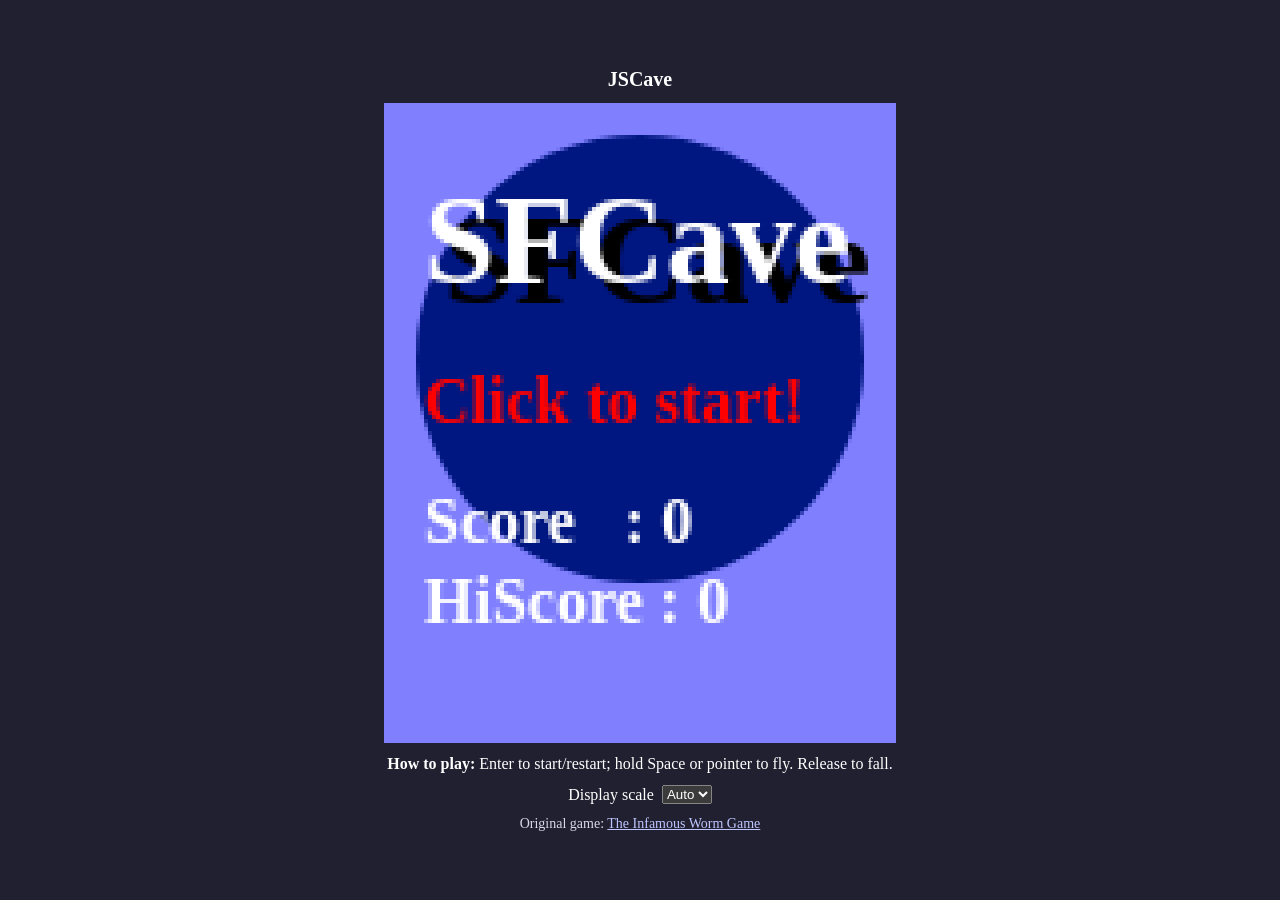
<file: index.html>
<!doctype html>
<html lang="en">
  <head>
    <meta charset="utf-8">
    <meta name="viewport" content="width=device-width, initial-scale=1">
    <title>JSCave — browser edition</title>
    <link rel="stylesheet" href="styles.css">
  </head>
  <body>
    <main class="game-page" aria-label="JSCave">
      <h1>JSCave</h1>
      <canvas id="game" width="128" height="160" tabindex="0" role="img" aria-label="JSCave game. Enter to start or restart; hold Space or pointer to fly.">JSCave needs a browser with Canvas support.</canvas>
      <p id="controls"><strong>How to play:</strong> Enter to start/restart; hold Space or pointer to fly. Release to fall.</p>
      <div class="scale-control">
        <label for="scale">Display scale</label>
        <select id="scale" aria-label="Display scale">
          <option value="auto">Auto</option><option value="1">1×</option><option value="2">2×</option><option value="3">3×</option><option value="4">4×</option><option value="5">5×</option><option value="6">6×</option><option value="7">7×</option><option value="8">8×</option><option value="9">9×</option><option value="10">10×</option><option value="11">11×</option><option value="12">12×</option><option value="13">13×</option><option value="14">14×</option><option value="15">15×</option><option value="16">16×</option>
        </select>
      </div>
      <footer class="source-note">Original game: <a href="http://www.liquidcode.org/worm.html">The Infamous Worm Game</a></footer>
      <noscript>JavaScript is required to play JSCave.</noscript>
    </main>
    <script src="src/scaling.js"></script>
    <script src="src/engine.js"></script>
    <script src="src/renderer.js"></script>
    <script src="src/controller.js"></script>
    <script src="src/main.js"></script>
  </body>
</html>
</file>
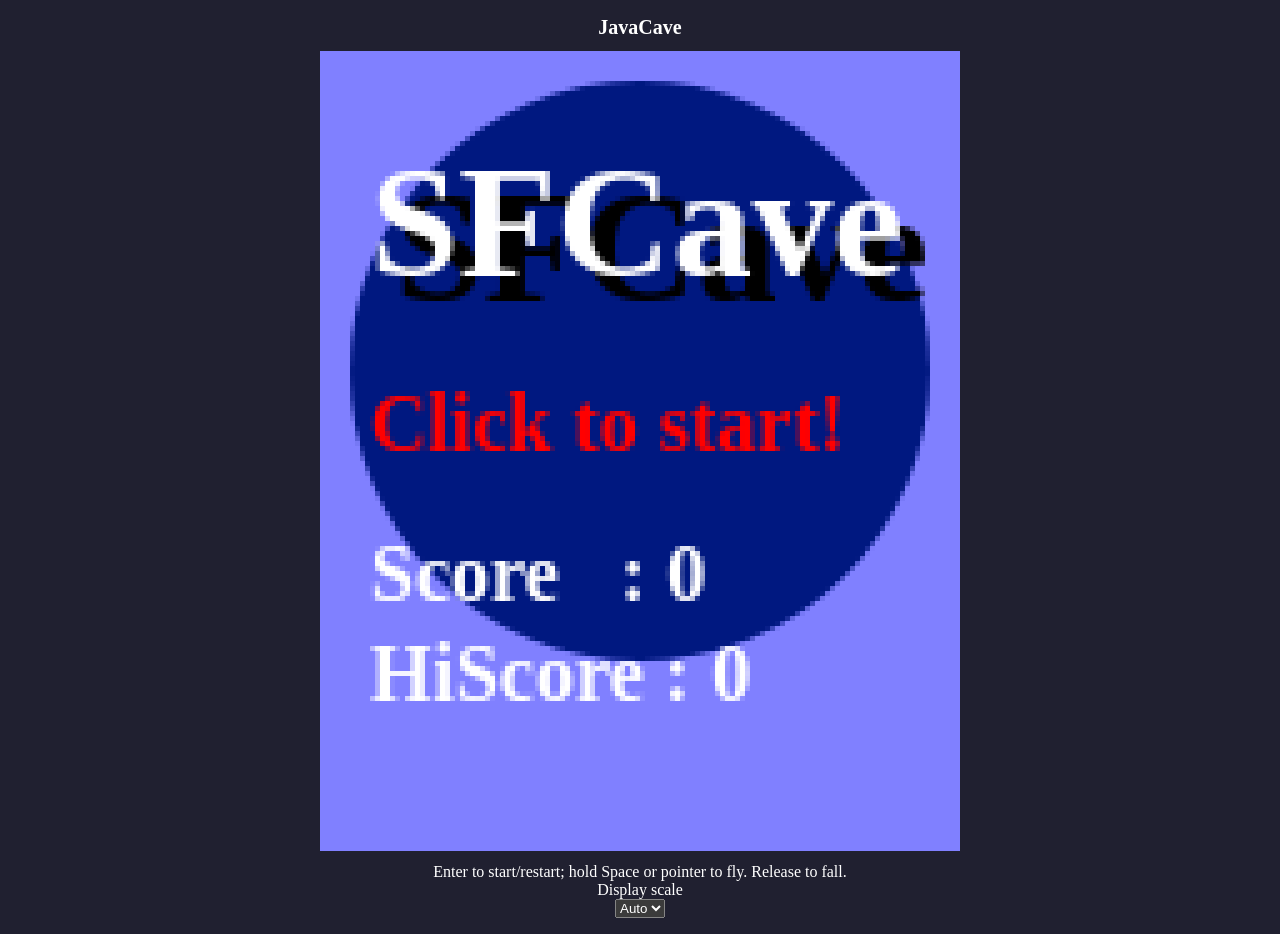
<file: javacave.html>
<!doctype html>
<html lang="en">
  <head>
    <meta charset="utf-8">
    <meta name="viewport" content="width=device-width, initial-scale=1">
    <title>JavaCave — browser edition</title>
    <style>:root {
  color-scheme: dark;
  font-family: Georgia, "Times New Roman", serif;
}

body {
  align-items: center;
  background: #202030;
  color: #fff;
  display: flex;
  justify-content: safe center;
  margin: 0;
  min-height: 100vh;
}

.game-page {
  display: grid;
  justify-items: center;
  padding: 1rem;
}

h1 {
  font-size: 1.25rem;
  margin: 0 0 .75rem;
}

#game {
  background: rgb(128 128 255);
  image-rendering: pixelated;
  image-rendering: crisp-edges;
  outline-offset: 4px;
}

#controls {
  margin: .75rem 0 0;
  text-align: center;
}
</style>
  </head>
  <body>
    <main class="game-page" aria-label="JavaCave">
      <h1>JavaCave</h1>
      <canvas id="game" width="128" height="160" tabindex="0" role="img" aria-label="JavaCave game. Enter to start or restart; hold Space or pointer to fly.">JavaCave needs a browser with Canvas support.</canvas>
      <p id="controls">Enter to start/restart; hold Space or pointer to fly. Release to fall.</p>
      <label for="scale">Display scale</label>
      <select id="scale" aria-label="Display scale">
        <option value="auto">Auto</option><option value="1">1×</option><option value="2">2×</option><option value="3">3×</option><option value="4">4×</option><option value="5">5×</option><option value="6">6×</option><option value="7">7×</option><option value="8">8×</option><option value="9">9×</option><option value="10">10×</option><option value="11">11×</option><option value="12">12×</option><option value="13">13×</option><option value="14">14×</option><option value="15">15×</option><option value="16">16×</option>
      </select>
      <noscript>JavaScript is required to play JavaCave.</noscript>
    </main>
    <script>(function exposeScaling(root, factory) {
  const api = factory();
  root.JavaCaveScaling = api;
  if (typeof module !== 'undefined' && module.exports) module.exports = api;
})(typeof globalThis === 'undefined' ? this : globalThis, function createScaling() {
  const LOGICAL_WIDTH = 128;
  const LOGICAL_HEIGHT = 160;
  const MAX_SCALE = 16;

  function chooseScale(mode, viewportWidth, viewportHeight) {
    let scale;
    if (mode === 'auto') {
      scale = Math.max(1, Math.min(
        MAX_SCALE,
        Math.floor(viewportWidth / LOGICAL_WIDTH),
        Math.floor(viewportHeight / LOGICAL_HEIGHT),
      ));
    } else if (Number.isInteger(mode) && mode >= 1 && mode <= MAX_SCALE) {
      scale = mode;
    } else {
      throw new RangeError('Scale mode must be auto or an integer from 1 through 16.');
    }
    return { scale, backing: { width: LOGICAL_WIDTH, height: LOGICAL_HEIGHT } };
  }

  function applyScale(canvas, mode, viewportWidth, viewportHeight) {
    const decision = chooseScale(mode, viewportWidth, viewportHeight);
    decision.backingReset = canvas.width !== decision.backing.width || canvas.height !== decision.backing.height;
    if (canvas.width !== decision.backing.width) canvas.width = decision.backing.width;
    if (canvas.height !== decision.backing.height) canvas.height = decision.backing.height;
    canvas.style.width = `${decision.backing.width * decision.scale}px`;
    canvas.style.height = `${decision.backing.height * decision.scale}px`;
    canvas.dataset.scale = String(decision.scale);
    return decision;
  }

  return { LOGICAL_WIDTH, LOGICAL_HEIGHT, MAX_SCALE, chooseScale, applyScale };
});
</script>
    <script>(function exposeEngine(root, factory) {
  const api = factory(); root.JavaCaveEngine = api;
  if (typeof module !== 'undefined' && module.exports) module.exports = api;
})(typeof globalThis === 'undefined' ? this : globalThis, function createEngine() {
  const STATE = Object.freeze({ TITLE: 0, GAME: 1, OVER: 2 });
  const VISIBLE_WORM_SEGMENTS = 9;
  const trunc = Math.trunc;

  class Engine {
    constructor(random = Math.random) {
      this.random = random; this.highScore = 0; this.score = 0;
      this.pointerPressed = false; this.pointerClicked = false; this.keyPressed = false;
      this.map = Array.from({ length: 4 }, () => Array(32).fill(-1));
      this.wormSegments = [];
      this.setState(STATE.TITLE);
    }
    draw(name) { return this.random(name); }
    setState(state) { this.state = state; this.gameCount = 0; }
    get thrusting() { return this.pointerPressed || this.keyPressed; }
    pointerDown() { this.pointerPressed = true; this.pointerClicked = true; }
    pointerUp() { this.pointerPressed = false; }
    spaceDown() { this.keyPressed = true; }
    spaceUp() { this.keyPressed = false; }
    activate() {
      if (this.state === STATE.TITLE) this.setState(STATE.GAME);
      else if (this.state === STATE.OVER && this.gameCount > 20) this.setState(STATE.TITLE);
    }
    releaseInput() { this.pointerUp(); this.spaceUp(); }
    tick() {
      this.gameCount += 1;
      if (this.state === STATE.TITLE) return this.titleTick();
      if (this.state === STATE.GAME) return this.gameTick();
      return this.overTick();
    }
    titleTick() {
      if (this.gameCount === 1) { this.latch = false; if (this.highScore < this.score) this.highScore = this.score; }
      this.titleBlue = trunc(this.draw('title-blue') * 64);
      this.titleRadius = trunc((Math.sin(this.gameCount / 10) + 1) * 20) + 20;
      if (!this.latch && !this.pointerPressed) { this.latch = true; this.pointerClicked = false; }
      if (this.latch && this.pointerClicked) this.setState(STATE.GAME);
    }
    gameTick() {
      if (this.gameCount === 1) {
        this.score = 0; this.caveTop = 10; this.caveHeight = 108; this.caveVelocity = 0;
        this.oldY = 50; this.y = 50; this.vy = -5;
        this.wormSegments = [];
        for (let column = 0; column < 32; column += 1) {
          this.map[0][column] = this.caveTop; this.map[1][column] = this.caveTop + this.caveHeight; this.map[2][column] = -1;
        }
      }
      this.score += 3;
      this.vy += this.thrusting ? -1 : 1; this.vy = Math.max(-8, Math.min(8, this.vy)); this.y += this.vy;
      if (this.gameCount % 10 === 0) this.caveHeight -= 1;
      if (this.draw('cave-change-roll') < .1) this.caveVelocity = trunc(this.draw('cave-velocity') * 10 - 5);
      this.caveTop += this.caveVelocity;
      if (this.caveTop < 1) { this.caveTop = 1; this.caveVelocity = Math.abs(this.caveVelocity); }
      if (this.caveTop > 126 - this.caveHeight) { this.caveTop = 126 - this.caveHeight; this.caveVelocity = -Math.abs(this.caveVelocity); }
      for (let row = 0; row < 4; row += 1) this.map[row].shift();
      this.map[0][31] = this.caveTop; this.map[1][31] = this.caveTop + this.caveHeight;
      this.map[2][31] = this.gameCount % 10 === 0 ? trunc(this.draw('obstacle-y') * (this.caveHeight - 16) + this.caveTop) : -1;
      this.trailStartY = this.oldY;
      this.wormSegments.push({ startY: this.oldY, endY: this.y });
      if (this.wormSegments.length > VISIBLE_WORM_SEGMENTS) this.wormSegments.shift();
      this.oldY = this.y;
      if (!this.isSafeAtCollisionColumn()) this.setState(STATE.OVER);
    }
    isSafeAtCollisionColumn() {
      const [top, bottom, obstacle] = [this.map[0][8], this.map[1][8], this.map[2][8]];
      return this.y >= top && bottom >= this.y && (obstacle === -1 || obstacle >= this.y || this.y >= obstacle + 16);
    }
    overTick() {
      if (this.gameCount === 1) this.latch = false;
      if (this.gameCount === 100) { this.latch = true; this.pointerClicked = true; }
      if (this.gameCount > 20 && !this.latch && !this.pointerPressed) { this.latch = true; this.pointerClicked = false; }
      if (this.gameCount > 20 && this.latch && this.pointerClicked) this.setState(STATE.TITLE);
    }
  }
  return { Engine, STATE, trunc };
});
</script>
    <script>(function exposeRenderer(root, factory) { const api = factory(); root.JavaCaveRenderer = api; if (typeof module !== 'undefined' && module.exports) module.exports = api; })(globalThis, function () {
  const STATE = { TITLE: 0, GAME: 1, OVER: 2 };
  class Renderer {
    constructor(context) { this.ctx = context; this.ctx.textBaseline = 'alphabetic'; this.ctx.lineWidth = 1; }
    color(value) { this.ctx.fillStyle = value; this.ctx.strokeStyle = value; }
    text(font, color, text, x, y) { this.ctx.font = font; this.color(color); this.ctx.fillText(text, x, y); }
    render(game) { if (game.gameCount === 0) return; if (game.state === STATE.TITLE) this.title(game); else if (game.state === STATE.GAME) this.game(game); else this.over(game); }
    title(game) { const c = this.ctx; this.color('rgb(128,128,255)'); c.fillRect(0, 0, 128, 160); this.color(`rgb(0,${game.titleBlue},128)`); c.beginPath(); c.ellipse(64, 64, game.titleRadius, game.titleRadius, 0, 0, Math.PI * 2); c.fill(); this.text('bold 32px Times New Roman', '#000', 'SFCave', 15, 50); this.text('bold 32px Times New Roman', '#fff', 'SFCave', 10, 45); this.text('bold 16px Times New Roman', '#f00', 'Click to start!', 10, 80); this.text('bold 16px Times New Roman', '#fff', `Score   : ${game.score}`, 10, 110); this.text('bold 16px Times New Roman', '#fff', `HiScore : ${game.highScore}`, 10, 130); }
    pixelLine(x0, y0, x1, y1) { const c = this.ctx; const dx = Math.abs(x1 - x0); const sx = x0 < x1 ? 1 : -1; const dy = -Math.abs(y1 - y0); const sy = y0 < y1 ? 1 : -1; let error = dx + dy; while (true) { c.fillRect(x0, y0, 1, 1); if (x0 === x1 && y0 === y1) return; const twiceError = error * 2; if (twiceError >= dy) { error += dy; x0 += sx; } if (twiceError <= dx) { error += dx; y0 += sy; } } }
    game(game) {
      const c = this.ctx;
      for (let i = 0; i < 32; i += 1) {
        const shade = Math.abs(((game.gameCount + i) % 16) - 8) * 16;
        this.color(`rgb(${128 - shade},255,${128 - shade})`); c.fillRect(i * 4, 0, 4, 128);
        this.color(`rgb(${shade},0,0)`); c.fillRect(i * 4, game.map[0][i], 4, game.map[1][i] - game.map[0][i]);
        if (game.map[2][i] !== -1) { this.color('rgb(0,255,128)'); c.fillRect(i * 4, game.map[2][i], 4, 16); }
      }
      this.color('rgb(128,128,255)'); c.fillRect(0, 128, 128, 32);
      this.text('bold 16px Times New Roman', '#fff', `Score : ${game.score}`, 20, 150);
      this.color('rgb(128,128,255)');
      for (const [index, segment] of game.wormSegments.entries()) {
        const startX = 30 - ((game.wormSegments.length - index - 1) * 4);
        for (const offset of [-1, 0, 1]) this.pixelLine(startX, segment.startY + offset, startX + 4, segment.endY + offset);
      }
    }
    over(game) { const c = this.ctx; if (game.gameCount < 20) { const r = game.gameCount * 2; this.color('#f00'); c.beginPath(); c.ellipse(32, game.y, r, r, 0, 0, Math.PI * 2); c.stroke(); } if (game.gameCount === 20) { this.text('bold 24px Times New Roman', '#00f', 'GameOver', 7, 50); if (game.highScore < game.score) this.text('bold 24px Times New Roman', 'rgb(255,128,0)', 'HiScore!!', 13, 100); } }
  }
  return { Renderer };
});
</script>
    <script>(function exposeController(root, factory) { const api = factory(); root.JavaCaveController = api; if (typeof module !== 'undefined' && module.exports) module.exports = api; })(globalThis, function () {
  class Controller {
    constructor({ engine, renderer, scheduler = globalThis, canvas, windowTarget = globalThis.window, documentTarget = globalThis.document }) { this.engine = engine; this.renderer = renderer; this.scheduler = scheduler; this.canvas = canvas; this.windowTarget = windowTarget; this.documentTarget = documentTarget; this.timer = null; }
    advance() { this.engine.tick(); this.renderer.render(this.engine); }
    start() { if (this.timer !== null) return; this.advance(); this.timer = this.scheduler.setInterval(() => this.advance(), 100); }
    stop() { if (this.timer === null) return; this.scheduler.clearInterval(this.timer); this.timer = null; }
    bind() {
      const release = (event) => { event?.preventDefault(); this.engine.releaseInput(); };
      this.canvas.addEventListener('pointerdown', (event) => {
        event.preventDefault(); this.canvas.focus(); this.engine.pointerDown();
        this.canvas.setPointerCapture?.(event.pointerId);
      });
      this.canvas.addEventListener('pointerup', (event) => {
        release(event); this.canvas.releasePointerCapture?.(event.pointerId);
      });
      this.canvas.addEventListener('pointercancel', release);
      this.canvas.addEventListener('keydown', (event) => {
        if (event.code === 'Space') { event.preventDefault(); this.engine.spaceDown(); }
        if (event.code === 'Enter') { event.preventDefault(); if (!event.repeat) this.engine.activate(); }
      });
      this.canvas.addEventListener('keyup', (event) => {
        if (event.code === 'Space') { event.preventDefault(); this.engine.spaceUp(); }
        if (event.code === 'Enter') event.preventDefault();
      });
      this.windowTarget.addEventListener('blur', release);
      this.documentTarget.addEventListener('visibilitychange', () => { if (this.documentTarget.hidden) release(); });
    }
  }
  return { Controller };
});
</script>
    <script>(function bootstrapBrowserShell() {
  const canvas = document.getElementById('game');
  if (!canvas) return;
  const options = window.JavaCaveTestOptions || {};
  const engine = new window.JavaCaveEngine.Engine();
  const renderer = new window.JavaCaveRenderer.Renderer(canvas.getContext('2d'));
  let scaleMode = options.scaleMode === undefined ? 'auto' : options.scaleMode;
  const scale = () => {
    const decision = window.JavaCaveScaling.applyScale(canvas, scaleMode, window.innerWidth, window.innerHeight);
    if (decision.backingReset) renderer.render(engine);
    return decision;
  };
  scale();
  window.addEventListener('resize', scale);
  const selector = document.getElementById('scale');
  if (selector) {
    selector.value = String(scaleMode);
    selector.addEventListener('change', () => { scaleMode = selector.value === 'auto' ? 'auto' : Number(selector.value); scale(); });
  }
  const controller = new window.JavaCaveController.Controller({ engine, renderer, canvas });
  controller.bind();
  controller.start();
  const snapshot = () => ({
    state: engine.state, gameCount: engine.gameCount, score: engine.score, highScore: engine.highScore,
    y: engine.y, oldY: engine.oldY, vy: engine.vy, caveTop: engine.caveTop,
    caveHeight: engine.caveHeight, caveVelocity: engine.caveVelocity,
    pointerPressed: engine.pointerPressed, pointerClicked: engine.pointerClicked,
    keyPressed: engine.keyPressed, map: engine.map.map((row) => row.slice()),
  });
  const test = options.testApi ? {
    stopClock: () => controller.stop(),
    startClock: () => controller.start(),
    advance: (ticks = 1) => { for (let tick = 0; tick < ticks; tick += 1) controller.advance(); return snapshot(); },
    snapshot,
    useScriptedRandom(draws) {
      let index = 0;
      const previousRandom = engine.random;
      engine.random = (name) => {
        const draw = draws[index++];
        if (!draw || draw.name !== name) throw new Error(`random draw mismatch at ${index - 1}: expected ${draw?.name}, received ${name}`);
        return draw.value;
      };
      return () => {
        if (index !== draws.length) throw new Error(`unused scripted random draws: ${draws.length - index}`);
        engine.random = previousRandom;
      };
    },
    selectFrame(name) {
      controller.stop();
      if (name === 'title') { engine.setState(0); controller.advance(); }
      else {
        engine.setState(1); controller.advance();
        if (name === 'mid-game') {
          engine.spaceDown(); for (let tick = 0; tick < 4; tick += 1) controller.advance();
          engine.spaceUp(); for (let tick = 0; tick < 8; tick += 1) controller.advance();
        }
        if (name === 'collision' || name === 'game-over') {
          for (let tick = 0; tick < 6; tick += 1) controller.advance();
          engine.y = -1; controller.advance();
        }
        if (name === 'game-over') {
          engine.setState(2); engine.y = 50;
          for (let tick = 0; tick < 20; tick += 1) controller.advance();
        }
      }
      renderer.render(engine);
      return snapshot();
    },
  } : undefined;
  window.JavaCave = { engine, renderer, controller, ...(test ? { test } : {}) };
  canvas.dataset.ready = 'true';
})();
</script>
  </body>
</html>
</file>
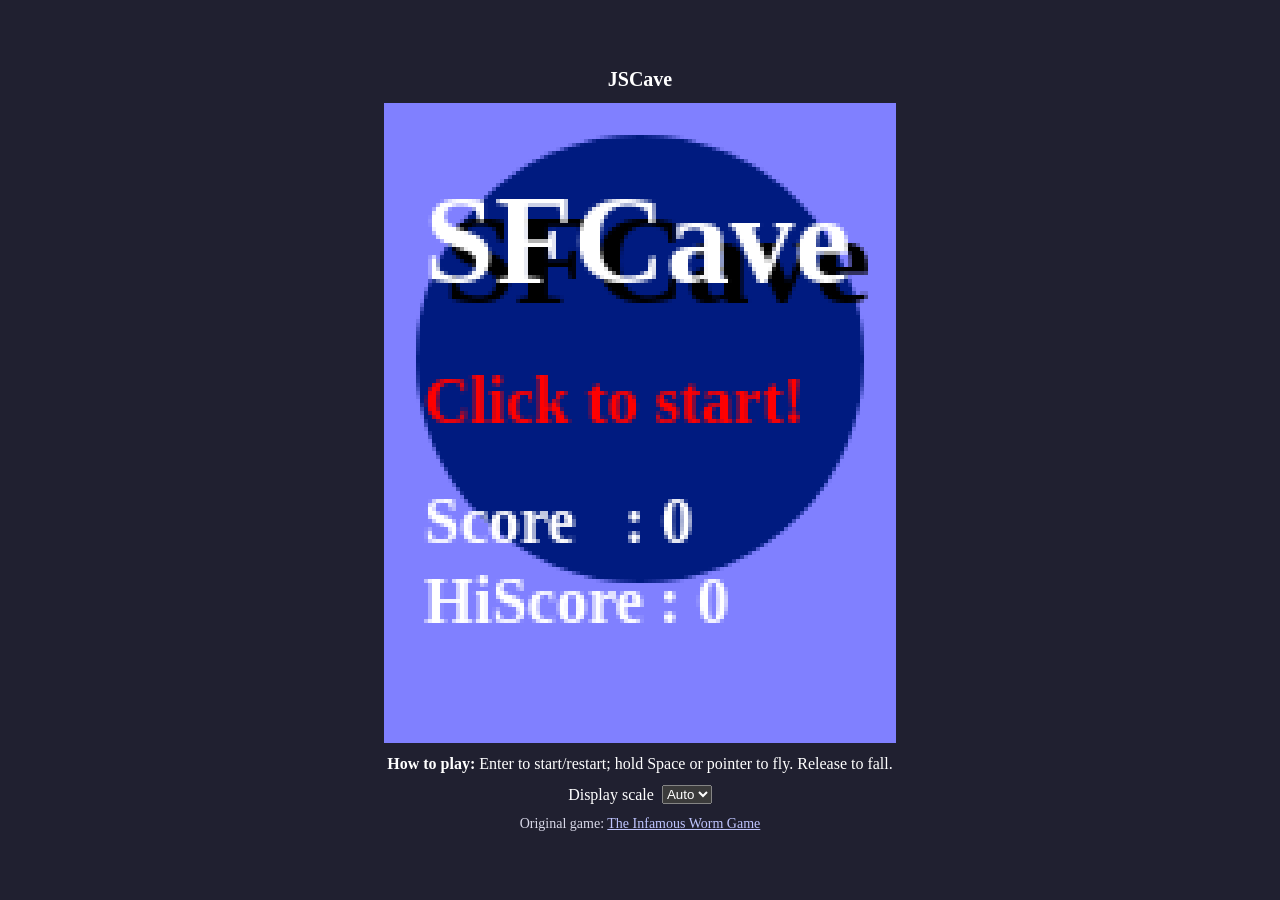
<file: jscave.html>
<!doctype html>
<html lang="en">
  <head>
    <meta charset="utf-8">
    <meta name="viewport" content="width=device-width, initial-scale=1">
    <title>JSCave — browser edition</title>
    <style>:root {
  color-scheme: dark;
  font-family: Georgia, "Times New Roman", serif;
}

body {
  align-items: center;
  background: #202030;
  color: #fff;
  display: flex;
  justify-content: safe center;
  margin: 0;
  min-height: 100vh;
}

.game-page {
  display: grid;
  justify-items: center;
  padding: 1rem;
}

h1 {
  font-size: 1.25rem;
  margin: 0 0 .75rem;
}

#game {
  background: rgb(128 128 255);
  image-rendering: pixelated;
  image-rendering: crisp-edges;
  outline-offset: 4px;
}

#controls {
  margin: .75rem 0 0;
  text-align: center;
}

.scale-control {
  align-items: center;
  display: flex;
  gap: .5rem;
  margin-top: .75rem;
}

.source-note {
  color: #d8d8e8;
  font-size: .875rem;
  margin-top: .75rem;
  text-align: center;
}

.source-note a {
  color: #bfc5ff;
}
</style>
  </head>
  <body>
    <main class="game-page" aria-label="JSCave">
      <h1>JSCave</h1>
      <canvas id="game" width="128" height="160" tabindex="0" role="img" aria-label="JSCave game. Enter to start or restart; hold Space or pointer to fly.">JSCave needs a browser with Canvas support.</canvas>
      <p id="controls"><strong>How to play:</strong> Enter to start/restart; hold Space or pointer to fly. Release to fall.</p>
      <div class="scale-control">
        <label for="scale">Display scale</label>
        <select id="scale" aria-label="Display scale">
          <option value="auto">Auto</option><option value="1">1×</option><option value="2">2×</option><option value="3">3×</option><option value="4">4×</option><option value="5">5×</option><option value="6">6×</option><option value="7">7×</option><option value="8">8×</option><option value="9">9×</option><option value="10">10×</option><option value="11">11×</option><option value="12">12×</option><option value="13">13×</option><option value="14">14×</option><option value="15">15×</option><option value="16">16×</option>
        </select>
      </div>
      <footer class="source-note">Original game: <a href="http://www.liquidcode.org/worm.html">The Infamous Worm Game</a></footer>
      <noscript>JavaScript is required to play JSCave.</noscript>
    </main>
    <script>(function exposeScaling(root, factory) {
  const api = factory();
  root.JSCaveScaling = api;
  if (typeof module !== 'undefined' && module.exports) module.exports = api;
})(typeof globalThis === 'undefined' ? this : globalThis, function createScaling() {
  const LOGICAL_WIDTH = 128;
  const LOGICAL_HEIGHT = 160;
  const MAX_SCALE = 16;

  function chooseScale(mode, viewportWidth, viewportHeight) {
    let scale;
    if (mode === 'auto') {
      scale = Math.max(1, Math.min(
        MAX_SCALE,
        Math.floor(viewportWidth / LOGICAL_WIDTH),
        Math.floor(viewportHeight / LOGICAL_HEIGHT),
      ));
    } else if (Number.isInteger(mode) && mode >= 1 && mode <= MAX_SCALE) {
      scale = mode;
    } else {
      throw new RangeError('Scale mode must be auto or an integer from 1 through 16.');
    }
    return { scale, backing: { width: LOGICAL_WIDTH, height: LOGICAL_HEIGHT } };
  }

  function applyScale(canvas, mode, viewportWidth, viewportHeight) {
    const decision = chooseScale(mode, viewportWidth, viewportHeight);
    decision.backingReset = canvas.width !== decision.backing.width || canvas.height !== decision.backing.height;
    if (canvas.width !== decision.backing.width) canvas.width = decision.backing.width;
    if (canvas.height !== decision.backing.height) canvas.height = decision.backing.height;
    canvas.style.width = `${decision.backing.width * decision.scale}px`;
    canvas.style.height = `${decision.backing.height * decision.scale}px`;
    canvas.dataset.scale = String(decision.scale);
    return decision;
  }

  return { LOGICAL_WIDTH, LOGICAL_HEIGHT, MAX_SCALE, chooseScale, applyScale };
});
</script>
    <script>(function exposeEngine(root, factory) {
  const api = factory(); root.JSCaveEngine = api;
  if (typeof module !== 'undefined' && module.exports) module.exports = api;
})(typeof globalThis === 'undefined' ? this : globalThis, function createEngine() {
  const STATE = Object.freeze({ TITLE: 0, GAME: 1, OVER: 2 });
  const VISIBLE_WORM_SEGMENTS = 9;
  const trunc = Math.trunc;

  class Engine {
    constructor(random = Math.random) {
      this.random = random; this.highScore = 0; this.score = 0;
      this.pointerPressed = false; this.pointerClicked = false; this.keyPressed = false;
      this.map = Array.from({ length: 4 }, () => Array(32).fill(-1));
      this.wormSegments = [];
      this.setState(STATE.TITLE);
    }
    draw(name) { return this.random(name); }
    setState(state) { this.state = state; this.gameCount = 0; }
    get thrusting() { return this.pointerPressed || this.keyPressed; }
    pointerDown() { this.pointerPressed = true; this.pointerClicked = true; }
    pointerUp() { this.pointerPressed = false; }
    spaceDown() { this.keyPressed = true; }
    spaceUp() { this.keyPressed = false; }
    activate() {
      if (this.state === STATE.TITLE) this.setState(STATE.GAME);
      else if (this.state === STATE.OVER && this.gameCount > 20) this.setState(STATE.TITLE);
    }
    releaseInput() { this.pointerUp(); this.spaceUp(); }
    tick() {
      this.gameCount += 1;
      if (this.state === STATE.TITLE) return this.titleTick();
      if (this.state === STATE.GAME) return this.gameTick();
      return this.overTick();
    }
    titleTick() {
      if (this.gameCount === 1) { this.latch = false; if (this.highScore < this.score) this.highScore = this.score; }
      this.titleBlue = trunc(this.draw('title-blue') * 64);
      this.titleRadius = trunc((Math.sin(this.gameCount / 10) + 1) * 20) + 20;
      if (!this.latch && !this.pointerPressed) { this.latch = true; this.pointerClicked = false; }
      if (this.latch && this.pointerClicked) this.setState(STATE.GAME);
    }
    gameTick() {
      if (this.gameCount === 1) {
        this.score = 0; this.caveTop = 10; this.caveHeight = 108; this.caveVelocity = 0;
        this.oldY = 50; this.y = 50; this.vy = -5;
        this.wormSegments = [];
        for (let column = 0; column < 32; column += 1) {
          this.map[0][column] = this.caveTop; this.map[1][column] = this.caveTop + this.caveHeight; this.map[2][column] = -1;
        }
      }
      this.score += 3;
      this.vy += this.thrusting ? -1 : 1; this.vy = Math.max(-8, Math.min(8, this.vy)); this.y += this.vy;
      if (this.gameCount % 10 === 0) this.caveHeight -= 1;
      if (this.draw('cave-change-roll') < .1) this.caveVelocity = trunc(this.draw('cave-velocity') * 10 - 5);
      this.caveTop += this.caveVelocity;
      if (this.caveTop < 1) { this.caveTop = 1; this.caveVelocity = Math.abs(this.caveVelocity); }
      if (this.caveTop > 126 - this.caveHeight) { this.caveTop = 126 - this.caveHeight; this.caveVelocity = -Math.abs(this.caveVelocity); }
      for (let row = 0; row < 4; row += 1) this.map[row].shift();
      this.map[0][31] = this.caveTop; this.map[1][31] = this.caveTop + this.caveHeight;
      this.map[2][31] = this.gameCount % 10 === 0 ? trunc(this.draw('obstacle-y') * (this.caveHeight - 16) + this.caveTop) : -1;
      this.trailStartY = this.oldY;
      this.wormSegments.push({ startY: this.oldY, endY: this.y });
      if (this.wormSegments.length > VISIBLE_WORM_SEGMENTS) this.wormSegments.shift();
      this.oldY = this.y;
      if (!this.isSafeAtCollisionColumn()) this.setState(STATE.OVER);
    }
    isSafeAtCollisionColumn() {
      const [top, bottom, obstacle] = [this.map[0][8], this.map[1][8], this.map[2][8]];
      return this.y >= top && bottom >= this.y && (obstacle === -1 || obstacle >= this.y || this.y >= obstacle + 16);
    }
    overTick() {
      if (this.gameCount === 1) this.latch = false;
      if (this.gameCount === 100) { this.latch = true; this.pointerClicked = true; }
      if (this.gameCount > 20 && !this.latch && !this.pointerPressed) { this.latch = true; this.pointerClicked = false; }
      if (this.gameCount > 20 && this.latch && this.pointerClicked) this.setState(STATE.TITLE);
    }
  }
  return { Engine, STATE, trunc };
});
</script>
    <script>(function exposeRenderer(root, factory) { const api = factory(); root.JSCaveRenderer = api; if (typeof module !== 'undefined' && module.exports) module.exports = api; })(globalThis, function () {
  const STATE = { TITLE: 0, GAME: 1, OVER: 2 };
  class Renderer {
    constructor(context) { this.ctx = context; this.ctx.textBaseline = 'alphabetic'; this.ctx.lineWidth = 1; }
    color(value) { this.ctx.fillStyle = value; this.ctx.strokeStyle = value; }
    text(font, color, text, x, y) { this.ctx.font = font; this.color(color); this.ctx.fillText(text, x, y); }
    render(game) { if (game.gameCount === 0) return; if (game.state === STATE.TITLE) this.title(game); else if (game.state === STATE.GAME) this.game(game); else this.over(game); }
    title(game) { const c = this.ctx; this.color('rgb(128,128,255)'); c.fillRect(0, 0, 128, 160); this.color(`rgb(0,${game.titleBlue},128)`); c.beginPath(); c.ellipse(64, 64, game.titleRadius, game.titleRadius, 0, 0, Math.PI * 2); c.fill(); this.text('bold 32px Times New Roman', '#000', 'SFCave', 15, 50); this.text('bold 32px Times New Roman', '#fff', 'SFCave', 10, 45); this.text('bold 16px Times New Roman', '#f00', 'Click to start!', 10, 80); this.text('bold 16px Times New Roman', '#fff', `Score   : ${game.score}`, 10, 110); this.text('bold 16px Times New Roman', '#fff', `HiScore : ${game.highScore}`, 10, 130); }
    pixelLine(x0, y0, x1, y1) { const c = this.ctx; const dx = Math.abs(x1 - x0); const sx = x0 < x1 ? 1 : -1; const dy = -Math.abs(y1 - y0); const sy = y0 < y1 ? 1 : -1; let error = dx + dy; while (true) { c.fillRect(x0, y0, 1, 1); if (x0 === x1 && y0 === y1) return; const twiceError = error * 2; if (twiceError >= dy) { error += dy; x0 += sx; } if (twiceError <= dx) { error += dx; y0 += sy; } } }
    game(game) {
      const c = this.ctx;
      for (let i = 0; i < 32; i += 1) {
        const shade = Math.abs(((game.gameCount + i) % 16) - 8) * 16;
        this.color(`rgb(${128 - shade},255,${128 - shade})`); c.fillRect(i * 4, 0, 4, 128);
        this.color(`rgb(${shade},0,0)`); c.fillRect(i * 4, game.map[0][i], 4, game.map[1][i] - game.map[0][i]);
        if (game.map[2][i] !== -1) { this.color('rgb(0,255,128)'); c.fillRect(i * 4, game.map[2][i], 4, 16); }
      }
      this.color('rgb(128,128,255)'); c.fillRect(0, 128, 128, 32);
      this.text('bold 16px Times New Roman', '#fff', `Score : ${game.score}`, 20, 150);
      this.color('rgb(128,128,255)');
      for (const [index, segment] of game.wormSegments.entries()) {
        const startX = 30 - ((game.wormSegments.length - index - 1) * 4);
        for (const offset of [-1, 0, 1]) this.pixelLine(startX, segment.startY + offset, startX + 4, segment.endY + offset);
      }
    }
    over(game) { const c = this.ctx; if (game.gameCount < 20) { const r = game.gameCount * 2; this.color('#f00'); c.beginPath(); c.ellipse(32, game.y, r, r, 0, 0, Math.PI * 2); c.stroke(); } if (game.gameCount === 20) { this.text('bold 24px Times New Roman', '#00f', 'GameOver', 7, 50); if (game.highScore < game.score) this.text('bold 24px Times New Roman', 'rgb(255,128,0)', 'HiScore!!', 13, 100); } }
  }
  return { Renderer };
});
</script>
    <script>(function exposeController(root, factory) { const api = factory(); root.JSCaveController = api; if (typeof module !== 'undefined' && module.exports) module.exports = api; })(globalThis, function () {
  class Controller {
    constructor({ engine, renderer, scheduler = globalThis, canvas, windowTarget = globalThis.window, documentTarget = globalThis.document }) { this.engine = engine; this.renderer = renderer; this.scheduler = scheduler; this.canvas = canvas; this.windowTarget = windowTarget; this.documentTarget = documentTarget; this.timer = null; }
    advance() { this.engine.tick(); this.renderer.render(this.engine); }
    start() { if (this.timer !== null) return; this.advance(); this.timer = this.scheduler.setInterval(() => this.advance(), 100); }
    stop() { if (this.timer === null) return; this.scheduler.clearInterval(this.timer); this.timer = null; }
    bind() {
      const release = (event) => { event?.preventDefault(); this.engine.releaseInput(); };
      this.canvas.addEventListener('pointerdown', (event) => {
        event.preventDefault(); this.canvas.focus(); this.engine.pointerDown();
        this.canvas.setPointerCapture?.(event.pointerId);
      });
      this.canvas.addEventListener('pointerup', (event) => {
        release(event); this.canvas.releasePointerCapture?.(event.pointerId);
      });
      this.canvas.addEventListener('pointercancel', release);
      this.canvas.addEventListener('keydown', (event) => {
        if (event.code === 'Space') { event.preventDefault(); this.engine.spaceDown(); }
        if (event.code === 'Enter') { event.preventDefault(); if (!event.repeat) this.engine.activate(); }
      });
      this.canvas.addEventListener('keyup', (event) => {
        if (event.code === 'Space') { event.preventDefault(); this.engine.spaceUp(); }
        if (event.code === 'Enter') event.preventDefault();
      });
      this.windowTarget.addEventListener('blur', release);
      this.documentTarget.addEventListener('visibilitychange', () => { if (this.documentTarget.hidden) release(); });
    }
  }
  return { Controller };
});
</script>
    <script>(function bootstrapBrowserShell() {
  const canvas = document.getElementById('game');
  if (!canvas) return;
  const options = window.JSCaveTestOptions || {};
  const engine = new window.JSCaveEngine.Engine();
  const renderer = new window.JSCaveRenderer.Renderer(canvas.getContext('2d'));
  const page = document.querySelector('.game-page');
  let scaleMode = options.scaleMode === undefined ? 'auto' : options.scaleMode;
  const scale = () => {
    const pageChromeHeight = page ? page.getBoundingClientRect().height - canvas.getBoundingClientRect().height : 0;
    const availableHeight = scaleMode === 'auto' ? Math.max(1, window.innerHeight - Math.ceil(pageChromeHeight)) : window.innerHeight;
    const decision = window.JSCaveScaling.applyScale(canvas, scaleMode, window.innerWidth, availableHeight);
    if (decision.backingReset) renderer.render(engine);
    return decision;
  };
  scale();
  window.addEventListener('resize', scale);
  const selector = document.getElementById('scale');
  if (selector) {
    selector.value = String(scaleMode);
    selector.addEventListener('change', () => { scaleMode = selector.value === 'auto' ? 'auto' : Number(selector.value); scale(); });
  }
  const controller = new window.JSCaveController.Controller({ engine, renderer, canvas });
  controller.bind();
  controller.start();
  const snapshot = () => ({
    state: engine.state, gameCount: engine.gameCount, score: engine.score, highScore: engine.highScore,
    y: engine.y, oldY: engine.oldY, vy: engine.vy, caveTop: engine.caveTop,
    caveHeight: engine.caveHeight, caveVelocity: engine.caveVelocity,
    pointerPressed: engine.pointerPressed, pointerClicked: engine.pointerClicked,
    keyPressed: engine.keyPressed, map: engine.map.map((row) => row.slice()),
  });
  const test = options.testApi ? {
    stopClock: () => controller.stop(),
    startClock: () => controller.start(),
    advance: (ticks = 1) => { for (let tick = 0; tick < ticks; tick += 1) controller.advance(); return snapshot(); },
    snapshot,
    useScriptedRandom(draws) {
      let index = 0;
      const previousRandom = engine.random;
      engine.random = (name) => {
        const draw = draws[index++];
        if (!draw || draw.name !== name) throw new Error(`random draw mismatch at ${index - 1}: expected ${draw?.name}, received ${name}`);
        return draw.value;
      };
      return () => {
        if (index !== draws.length) throw new Error(`unused scripted random draws: ${draws.length - index}`);
        engine.random = previousRandom;
      };
    },
    selectFrame(name) {
      controller.stop();
      if (name === 'title') { engine.setState(0); controller.advance(); }
      else {
        engine.setState(1); controller.advance();
        if (name === 'mid-game') {
          engine.spaceDown(); for (let tick = 0; tick < 4; tick += 1) controller.advance();
          engine.spaceUp(); for (let tick = 0; tick < 8; tick += 1) controller.advance();
        }
        if (name === 'collision' || name === 'game-over') {
          for (let tick = 0; tick < 6; tick += 1) controller.advance();
          engine.y = -1; controller.advance();
        }
        if (name === 'game-over') {
          engine.setState(2); engine.y = 50;
          for (let tick = 0; tick < 20; tick += 1) controller.advance();
        }
      }
      renderer.render(engine);
      return snapshot();
    },
  } : undefined;
  window.JSCave = { engine, renderer, controller, ...(test ? { test } : {}) };
  canvas.dataset.ready = 'true';
})();
</script>
  </body>
</html>
</file>
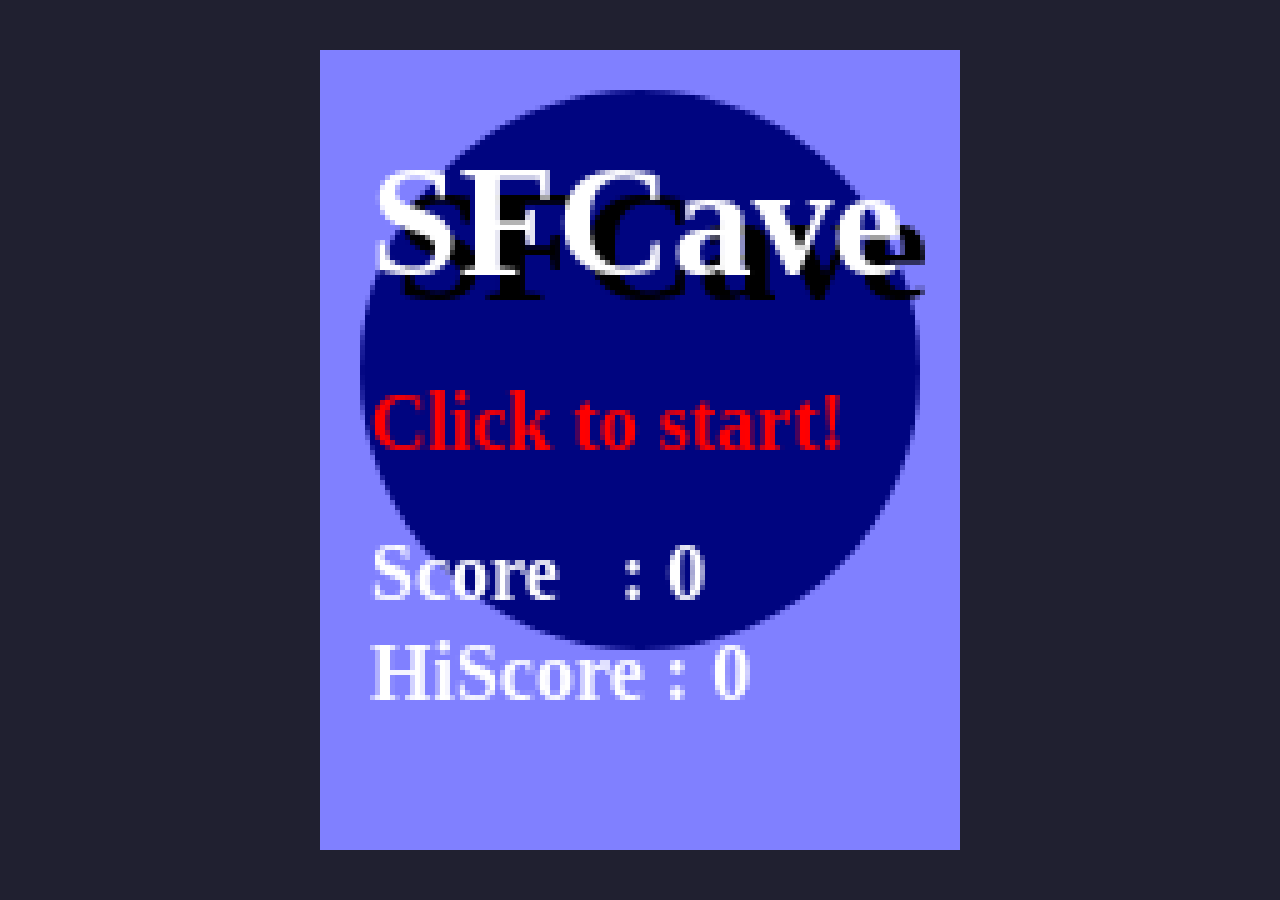
<file: tests/browser-harness.html>
<!doctype html>
<meta charset="utf-8">
<link rel="stylesheet" href="../styles.css">
<canvas id="game" width="128" height="160" tabindex="0" aria-label="JSCave game. Enter to start or restart; hold Space or pointer to fly."></canvas>
<script>
  const scale = new URLSearchParams(location.search).get('scale');
  window.JSCaveTestOptions = { scaleMode: scale === null ? 'auto' : Number(scale), testApi: true };
</script>
<script src="../src/scaling.js"></script>
<script src="../src/engine.js"></script>
<script src="../src/renderer.js"></script>
<script src="../src/controller.js"></script>
<script src="../src/main.js"></script>
<script>
  if (new URLSearchParams(location.search).get('start') === '1') {
    const { controller, engine } = window.JSCave;
    controller.stop();
    engine.pointerDown();
    controller.advance();
    controller.advance();
    document.getElementById('game').dataset.gameStarted = String(engine.state === 1 && engine.gameCount === 1);
  }
</script>
</file>
<file: styles.css>
:root {
  color-scheme: dark;
  font-family: Georgia, "Times New Roman", serif;
}

body {
  align-items: center;
  background: #202030;
  color: #fff;
  display: flex;
  justify-content: safe center;
  margin: 0;
  min-height: 100vh;
}

.game-page {
  display: grid;
  justify-items: center;
  padding: 1rem;
}

h1 {
  font-size: 1.25rem;
  margin: 0 0 .75rem;
}

#game {
  background: rgb(128 128 255);
  image-rendering: pixelated;
  image-rendering: crisp-edges;
  outline-offset: 4px;
}

#controls {
  margin: .75rem 0 0;
  text-align: center;
}

.scale-control {
  align-items: center;
  display: flex;
  gap: .5rem;
  margin-top: .75rem;
}

.source-note {
  color: #d8d8e8;
  font-size: .875rem;
  margin-top: .75rem;
  text-align: center;
}

.source-note a {
  color: #bfc5ff;
}
</file>
